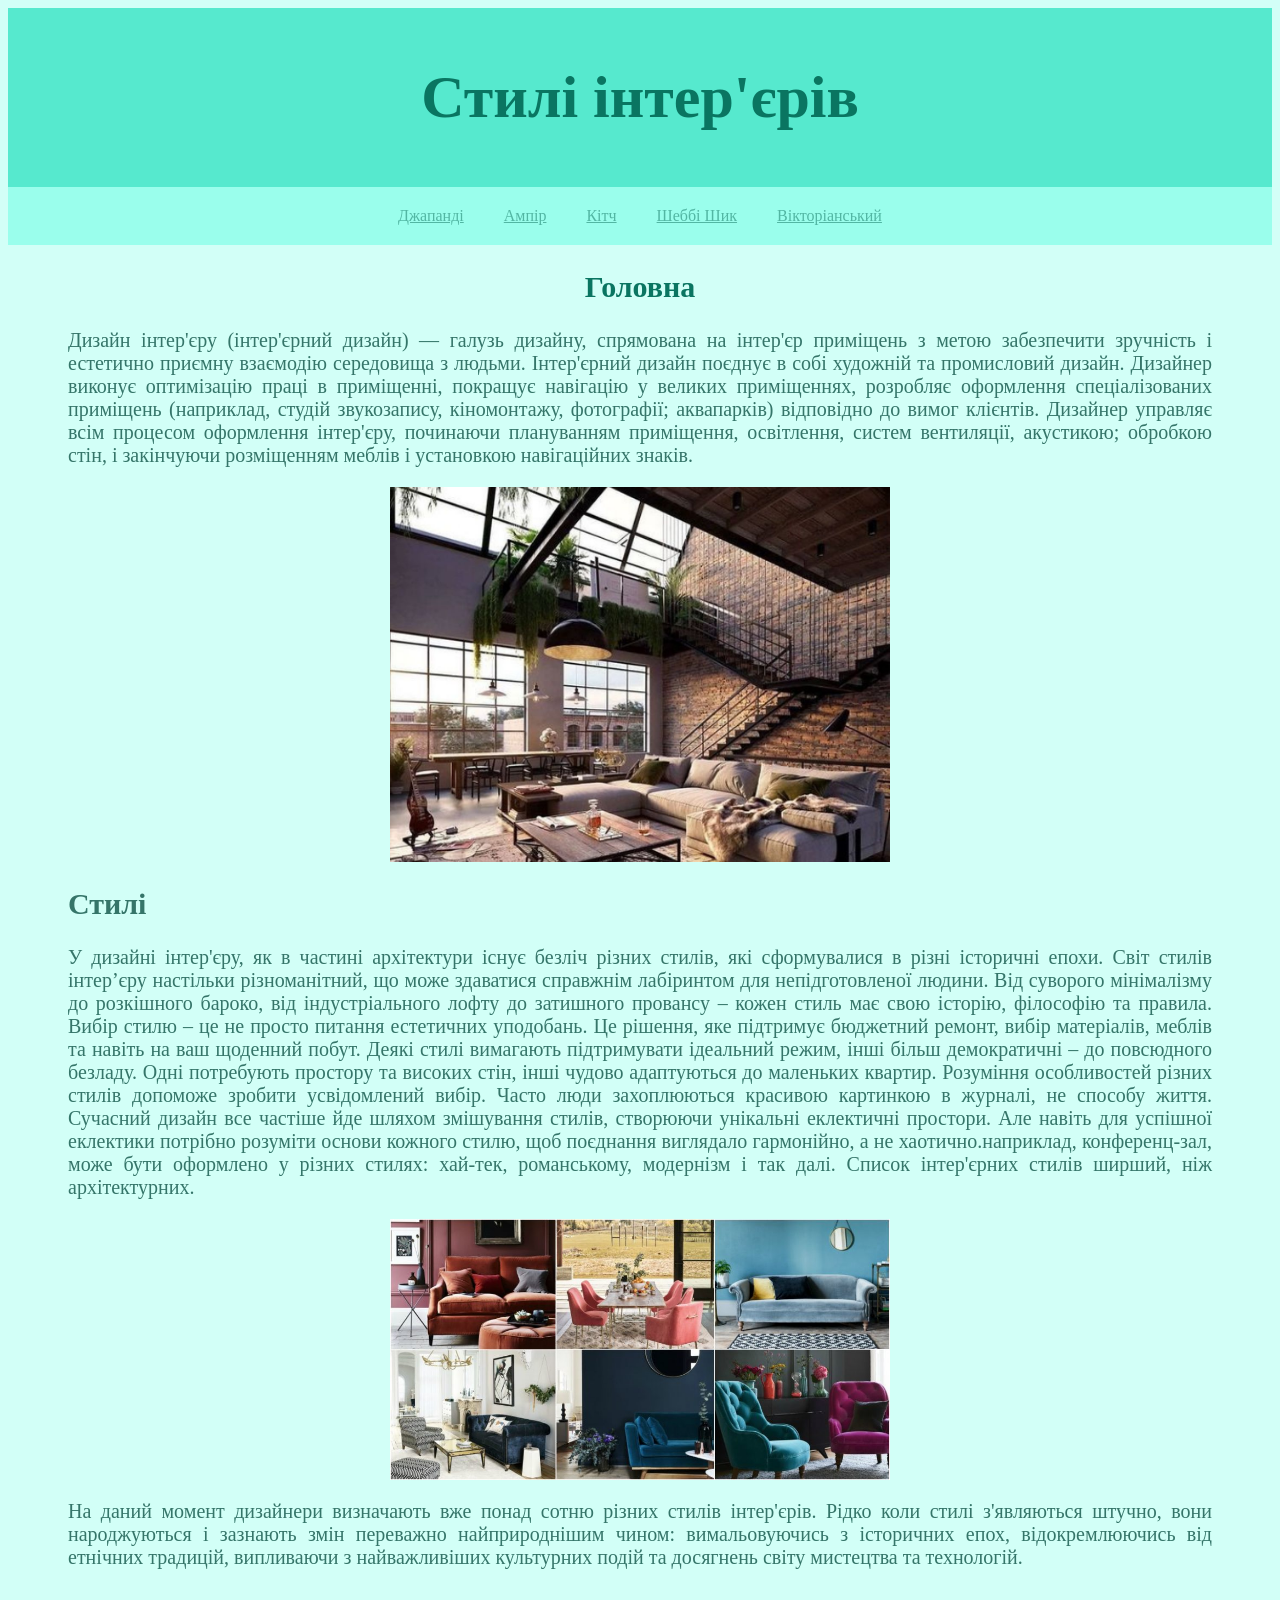
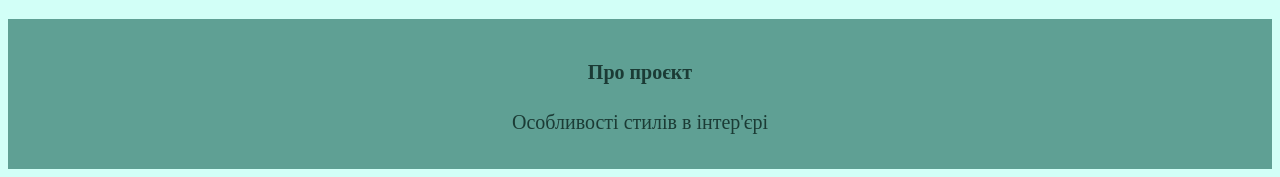
<file: index.html>
<!DOCTYPE html>
<html lang="uk">
<head>
    <meta charset="UTF-8">
    <meta name="viewport" content="width=device-width, initial-scale=1.0">
    <title>Стилі інтер'єрів</title>
    <link rel="stylesheet" href="style.css">
</head>
<body>
    <header>
        <h1>Стилі інтер'єрів</h1>
    </header>
    <nav>
        <ul>
            <li><a href="japandi.html">Джапанді</a></li>
            <li><a href="empire.html">Ампір</a></li>
            <li><a href="kitsch.html">Кітч</a></li>
            <li><a href="shabby chic.html">Шеббі Шик</a></li>
            <li><a href="victorian.html">Вікторіанський</a></li>
    </ul>            
    </nav>
    <main>
    <section>
           <h1>Головна</h1>
           <p>Дизайн інтер'єру (інтер'єрний дизайн) — галузь дизайну, спрямована на інтер'єр приміщень з метою забезпечити зручність і естетично приємну 
            взаємодію середовища з людьми. Інтер'єрний дизайн поєднує в собі художній та промисловий дизайн. Дизайнер виконує оптимізацію праці в приміщенні, 
            покращує навігацію у великих приміщеннях, розробляє оформлення спеціалізованих приміщень (наприклад, студій звукозапису, кіномонтажу, фотографії; 
            аквапарків) відповідно до вимог клієнтів. Дизайнер управляє всім процесом оформлення інтер'єру, починаючи плануванням приміщення, освітлення, систем 
            вентиляції, акустикою; обробкою стін, і закінчуючи розміщенням меблів і установкою навігаційних знаків.</p>
            <img src="images/Інтер'єр 2.jpg"> 
            <h2>Стилі</h2>
            <p>У дизайні інтер'єру, як в частині архітектури існує безліч різних стилів, які сформувалися в різні історичні епохи. 
            Світ стилів інтер’єру настільки різноманітний, що може здаватися справжнім лабіринтом для непідготовленої людини. Від суворого мінімалізму 
            до розкішного бароко, від індустріального лофту до затишного провансу – кожен стиль має свою історію, філософію та правила. Вибір стилю – це не просто 
            питання естетичних уподобань. Це рішення, яке підтримує бюджетний ремонт, вибір матеріалів, меблів та навіть на ваш щоденний побут. Деякі стилі вимагають 
            підтримувати ідеальний режим, інші більш демократичні – до повсюдного безладу. Одні потребують простору та високих стін, інші чудово адаптуються до маленьких 
            квартир. Розуміння особливостей різних стилів допоможе зробити усвідомлений вибір. Часто люди захоплюються красивою картинкою в журналі, не способу життя. 
            Сучасний дизайн все частіше йде шляхом змішування стилів, створюючи унікальні еклектичні простори. Але навіть для успішної еклектики потрібно розуміти основи кожного стилю, 
            щоб поєднання виглядало гармонійно, а не хаотично.наприклад, конференц-зал, може бути оформлено у різних стилях: хай-тек, романському, модернізм і так далі. Список інтер'єрних стилів ширший, ніж архітектурних.</p>
            <img src="images/Інтер'єр 1.jpg"> 
            <p>На даний момент дизайнери визначають вже понад сотню різних стилів інтер'єрів. Рідко коли стилі з'являються штучно, вони народжуються 
            і зазнають змін переважно найприроднішим чином: вимальовуючись з історичних епох, відокремлюючись від етнічних традицій, випливаючи з 
            найважливіших культурних подій та досягнень світу мистецтва та технологій.</p>         
        </section>           
    </main>
    <footer>
            <h4>Про проєкт</h4>
            <p>Особливості стилів в інтер'єрі</p>
    </footer>
</body>
</html>
</file>
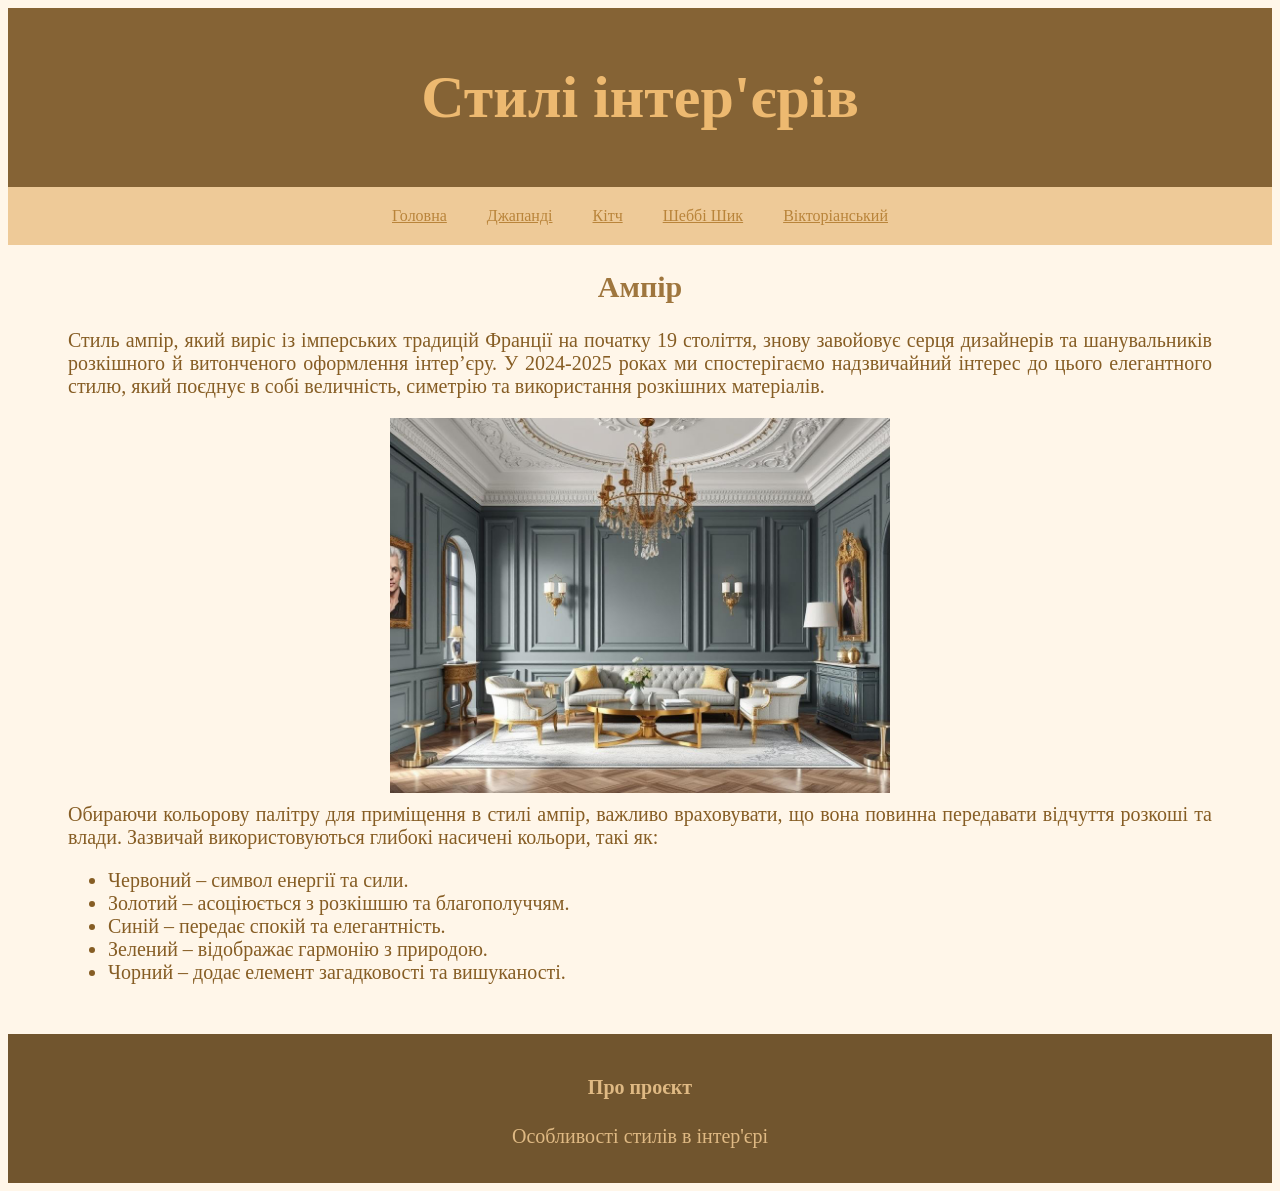
<file: empire.html>
<!DOCTYPE html>
<html lang="uk">
<head>
    <meta charset="UTF-8">
    <meta name="viewport" content="width=device-width, initial-scale=1.0">
    <title>Стилі інтер'єрів</title>
    <link rel="stylesheet" href="style.css">
</head>
<body class="page-empire">
    <header class="page-empire">
        <h1 class="page-empire">Стилі інтер'єрів</h1>
    </header>
    <nav class="page-empire">
        <ul class="page-empire">
            <li><a href="index.html" class="page-empire">Головна</a></li>
            <li><a href="japandi.html" class="page-empire">Джапанді</a></li>
            <li><a href="kitsch.html" class="page-empire">Кітч</a></li>
            <li><a href="shabby chic.html" class="page-empire">Шеббі Шик</a></li>
            <li><a href="victorian.html" class="page-empire">Вікторіанський</a></li>
    </ul>            
    </nav>
    <main>
        <section class="page-empire">
           <h1>Ампір</h1>
           <p>Стиль ампір, який виріс із імперських традицій Франції на початку 19 століття, 
            знову завойовує серця дизайнерів та шанувальників розкішного й витонченого оформлення інтер’єру. 
            У 2024-2025 роках ми спостерігаємо надзвичайний інтерес до цього елегантного стилю, який поєднує в собі величність, 
            симетрію та використання розкішних матеріалів.</p>
            <img src="images/Інтер'єр 4.jpg"
            <p>Обираючи кольорову палітру для приміщення в стилі ампір, важливо враховувати, що вона повинна передавати відчуття 
            розкоші та влади. Зазвичай використовуються глибокі насичені кольори, такі як:</p>
            <ul>
                <li>Червоний – символ енергії та сили.</li>
                <li>Золотий – асоціюється з розкішшю та благополуччям.</li>
                <li>Синій – передає спокій та елегантність.</li>
                <li>Зелений – відображає гармонію з природою.</li>
                <li>Чорний – додає елемент загадковості та вишуканості.</li>
            </ul>           
        </section>
    </main>
    <footer class="page-empire">
            <h4>Про проєкт</h4>
            <p>Особливості стилів в інтер'єрі</p>
    </footer>
</body>
</html>
</file>
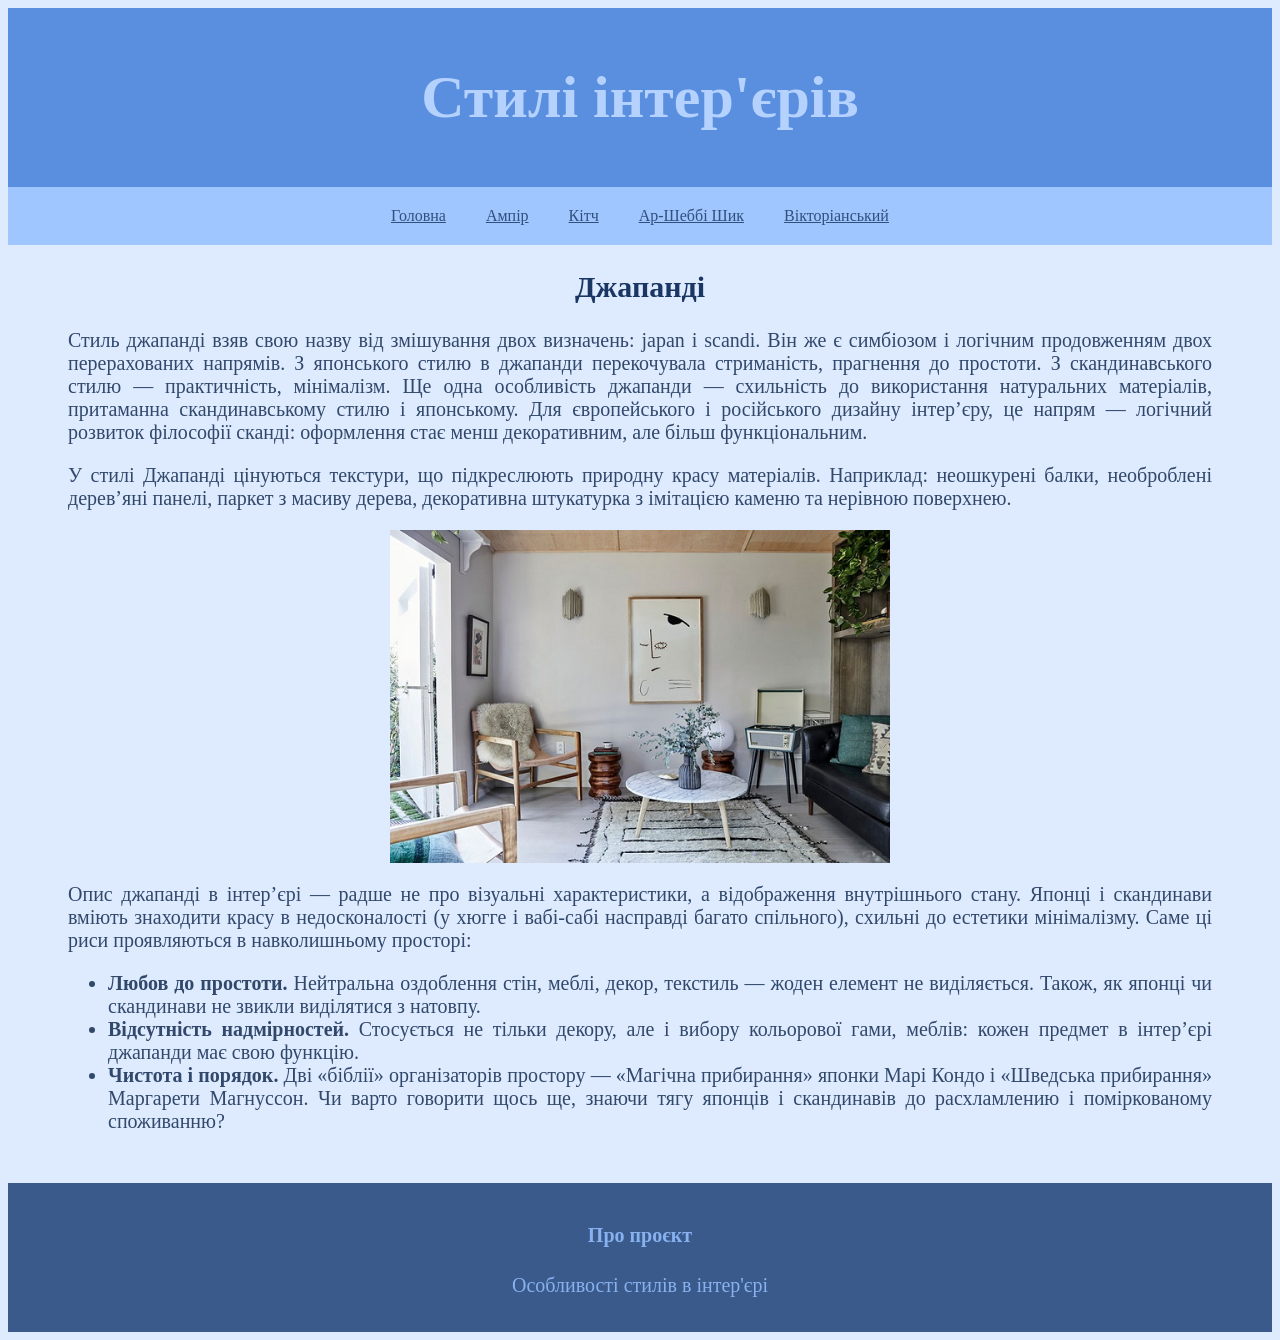
<file: japandi.html>
<!DOCTYPE html>
<html lang="uk">
<head>
    <meta charset="UTF-8">
    <meta name="viewport" content="width=device-width, initial-scale=1.0">
    <title>Стилі інтер'єрів</title>
    <link rel="stylesheet" href="style.css">
</head>
<body class="page-japandi">
    <header class="page-japandi">
        <h1 class="page-japandi">Стилі інтер'єрів</h1>
    </header>
    <nav class="page-japandi">
        <ul class="page-japandi">
            <li><a href="index.html" class="page-japandi">Головна</a></li>
            <li><a href="empire.html" class="page-japandi">Ампір</a></li>
            <li><a href="kitsch.html" class="page-japandi">Кітч</a></li>
            <li><a href="shabby chic.html" class="page-japandi">Ар-Шеббі Шик</a></li>
            <li><a href="victorian.html" class="page-japandi">Вікторіанський</a></li>
    </ul>            
    </nav>
    <main>
    <section class="page-japandi">
           <h1>Джапанді</h1>
           <p>Стиль джапанді взяв свою назву від змішування двох визначень: japan і scandi. Він же є симбіозом і логічним продовженням двох перерахованих напрямів.
            З японського стилю в джапанди перекочувала стриманість, прагнення до простоти. З скандинавського стилю — практичність, мінімалізм. Ще одна особливість джапанди — 
            схильність до використання натуральних матеріалів, притаманна скандинавському стилю і японському.
            Для європейського і російського дизайну інтер’єру, це напрям — логічний розвиток філософії сканді: оформлення стає менш декоративним, але більш функціональним.</p>
           <p>У стилі Джапанді цінуються текстури, що підкреслюють природну красу матеріалів. Наприклад: неошкурені балки, необроблені 
            дерев’яні панелі, паркет з масиву дерева, декоративна штукатурка з імітацією каменю та нерівною поверхнею.</p>
            <img src="images/Інтер'єр 3.jpg">
            <p>Опис джапанді в інтер’єрі — радше не про візуальні характеристики, а відображення внутрішнього стану. Японці і скандинави вміють знаходити красу в недосконалості 
            (у хюгге і вабі-сабі насправді багато спільного), схильні до естетики мінімалізму. Саме ці риси проявляються в навколишньому просторі:</p>
        <ul>
            <li><b>Любов до простоти.</b> Нейтральна оздоблення стін, меблі, декор, текстиль — жоден елемент не виділяється. Також, як японці чи скандинави не звикли виділятися з натовпу.</li>
            <li><b>Відсутність надмірностей.</b> Стосується не тільки декору, але і вибору кольорової гами, меблів: кожен предмет в інтер’єрі джапанди має свою функцію.</li>
            <li><b>Чистота і порядок.</b> Дві «біблії» організаторів простору — «Магічна прибирання» японки Марі Кондо і «Шведська прибирання» Маргарети Магнуссон. Чи варто говорити щось ще, знаючи 
            тягу японців і скандинавів до расхламлению і поміркованому споживанню?</li>
        </ul>            
    </main>
    <footer class="page-japandi">
            <h4>Про проєкт</h4>
            <p>Особливості стилів в інтер'єрі</p>
    </footer>
</body>
</html>
</file>
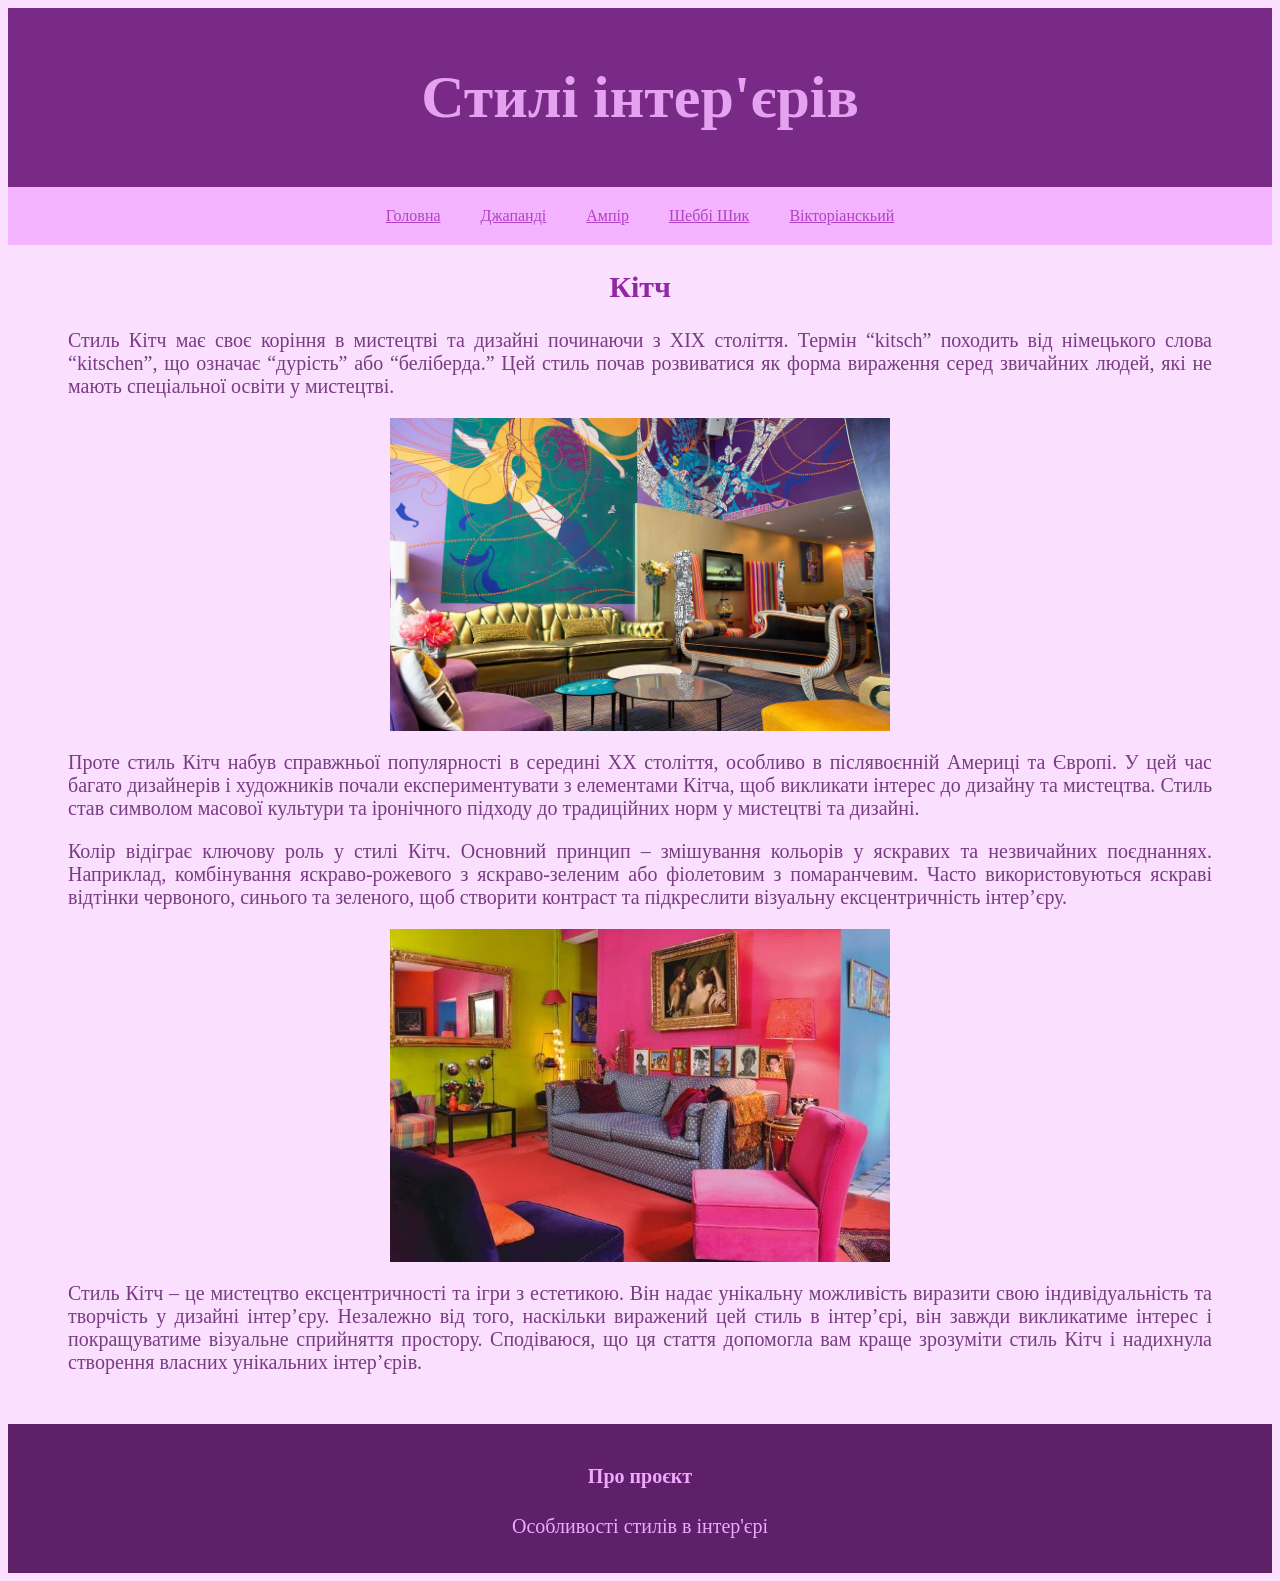
<file: kitsch.html>
<!DOCTYPE html>
<html lang="uk">
<head>
    <meta charset="UTF-8">
    <meta name="viewport" content="width=device-width, initial-scale=1.0">
    <title>Стилі інтер'єрів</title>
    <link rel="stylesheet" href="style.css">
</head>
<body class="page-kitsch">
    <header class="page-kitsch">
        <h1 class="page-kitsch">Стилі інтер'єрів</h1>
    </header>
    <nav class="page-kitsch">
        <ul class="page-kitsch">
            <li><a href="index.html" class="page-kitsch">Головна</a></li>
            <li><a href="japandi.html" class="page-kitsch">Джапанді</a></li>
            <li><a href="empire.html" class="page-kitsch">Ампір</a></li>
            <li><a href="shabby chic.html" class="page-kitsch">Шеббі Шик</a></li>
            <li><a href="victorian.html" class="page-kitsch">Вікторіанскьий</a></li>
    </ul>            
    </nav>
    <main>
        <section class="page-kitsch">
           <h1>Кітч</h1>
           <p>Стиль Кітч має своє коріння в мистецтві та дизайні починаючи з XIX століття. 
            Термін “kitsch” походить від німецького слова “kitschen”, що означає “дурість” або “беліберда.” 
            Цей стиль почав розвиватися як форма вираження серед звичайних людей, які не мають спеціальної освіти у мистецтві.</p>
            <img src="images/Інтер'єр 5.jpg">
            <p>Проте стиль Кітч набув справжньої популярності в середині XX століття, особливо в післявоєнній Америці та Європі. 
            У цей час багато дизайнерів і художників почали експериментувати з елементами Кітча, щоб викликати інтерес до дизайну та мистецтва. 
            Стиль став символом масової культури та іронічного підходу до традиційних норм у мистецтві та дизайні.</p> 
            <p>Колір відіграє ключову роль у стилі Кітч. Основний принцип – змішування кольорів у яскравих та незвичайних поєднаннях. 
            Наприклад, комбінування яскраво-рожевого з яскраво-зеленим або фіолетовим з помаранчевим. Часто використовуються яскраві відтінки 
            червоного, синього та зеленого, щоб створити контраст та підкреслити візуальну ексцентричність інтер’єру.</p>
            <img src="images/Інтер'єр 6.jpg">
            <p>Стиль Кітч – це мистецтво ексцентричності та ігри з естетикою. Він надає унікальну можливість виразити свою індивідуальність 
            та творчість у дизайні інтер’єру. Незалежно від того, наскільки виражений цей стиль в інтер’єрі, він завжди викликатиме інтерес і 
            покращуватиме візуальне сприйняття простору. Сподіваюся, що ця стаття допомогла вам краще зрозуміти стиль Кітч і надихнула створення власних унікальних інтер’єрів.</p>           
        </section>
    </main>
    <footer class="page-kitsch">
            <h4>Про проєкт</h4>
            <p>Особливості стилів в інтер'єрі</p>
    </footer>
</body>
</html>
</file>
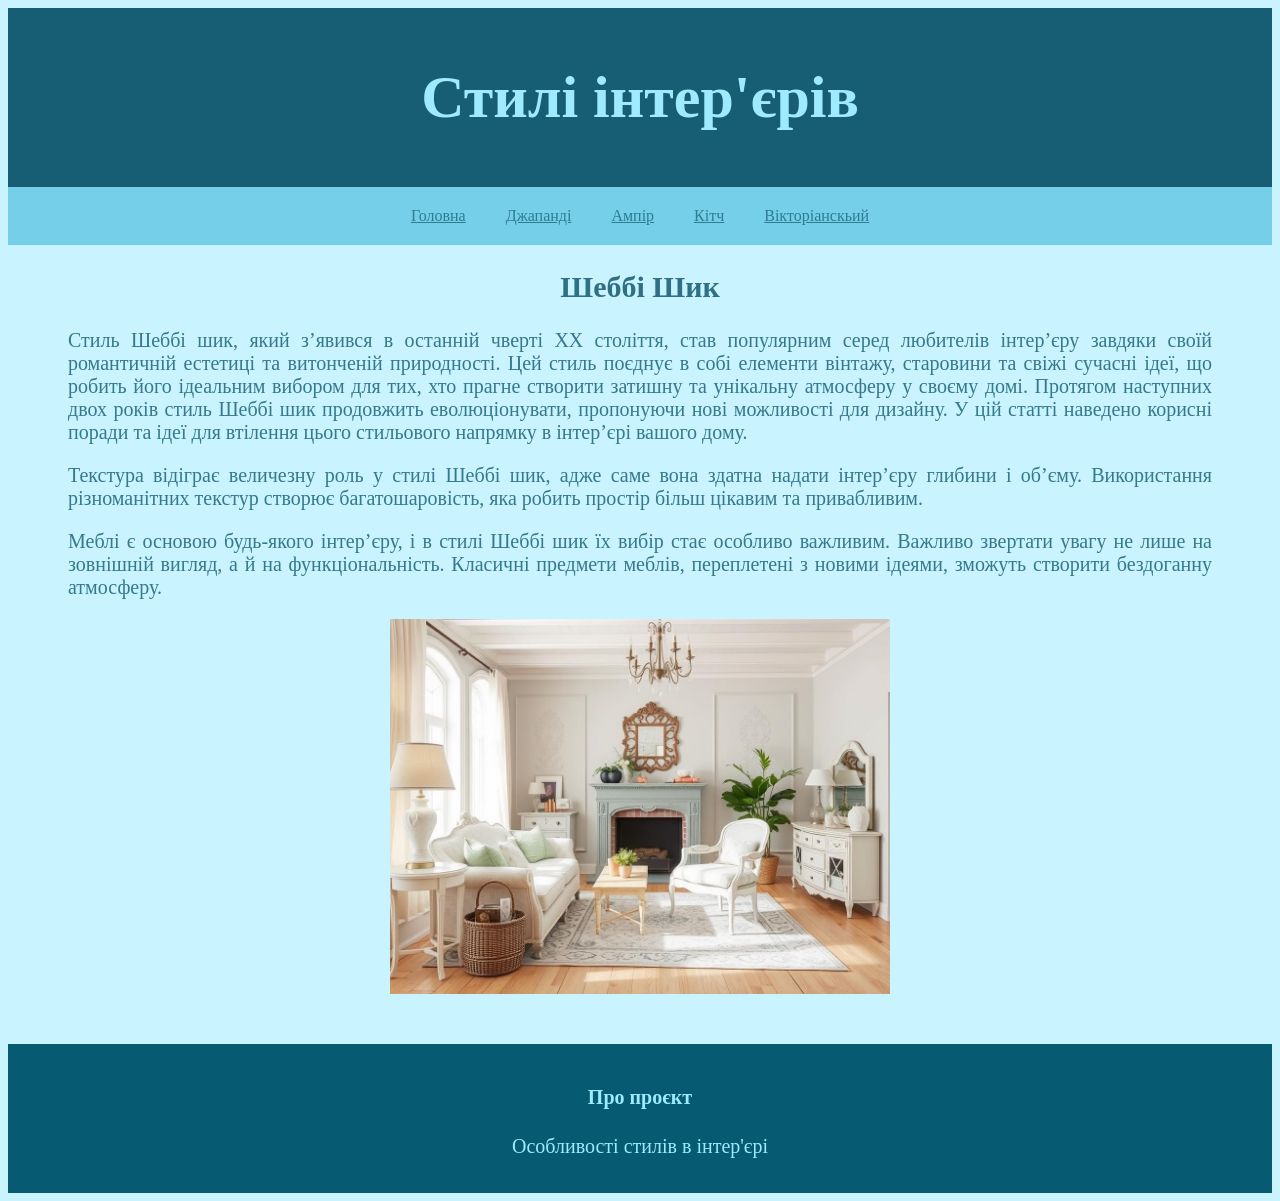
<file: shabby chic.html>
<!DOCTYPE html>
<html lang="uk">
<head>
    <meta charset="UTF-8">
    <meta name="viewport" content="width=device-width, initial-scale=1.0">
    <title>Стилі інтер'єрів</title>
    <link rel="stylesheet" href="style.css">
</head>
<body class="page-shabby">
    <header class="page-shabby">
        <h1 class="page-shabby">Стилі інтер'єрів</h1>
    </header>
    <nav class="page-shabby">
        <ul class="page-shabby">
            <li><a href="index.html" class="page-shabby">Головна</a></li>
            <li><a href="japandi.html" class="page-shabby">Джапанді</a></li>
            <li><a href="empire.html" class="page-shabby">Ампір</a></li>
            <li><a href="shabby chic.html" class="page-shabby">Кітч</a></li>
            <li><a href="victorian.html" class="page-shabby">Вікторіанскьий</a></li>
    </ul>            
    </nav>
    <main>
        <section class="page-shabby">
           <h1>Шеббі Шик</h1>    
           <p>Стиль Шеббі шик, який з’явився в останній чверті XX століття, став популярним 
            серед любителів інтер’єру завдяки своїй романтичній естетиці та витонченій природності. Цей стиль 
            поєднує в собі елементи вінтажу, старовини та свіжі сучасні ідеї, що робить його ідеальним вибором 
            для тих, хто прагне створити затишну та унікальну атмосферу у своєму домі. Протягом наступних двох 
            років стиль Шеббі шик продовжить еволюціонувати, пропонуючи нові можливості для дизайну. У цій статті 
            наведено корисні поради та ідеї для втілення цього стильового напрямку в інтер’єрі вашого дому.</p>
            <p>Текстура відіграє величезну роль у стилі Шеббі шик, адже саме вона здатна надати інтер’єру глибини 
            і об’єму. Використання різноманітних текстур створює багатошаровість, яка робить простір більш цікавим та привабливим.</p>
            <p>Меблі є основою будь-якого інтер’єру, і в стилі Шеббі шик їх вибір стає особливо важливим. Важливо звертати увагу не 
            лише на зовнішній вигляд, а й на функціональність. Класичні предмети меблів, переплетені з новими ідеями, зможуть створити бездоганну атмосферу.</p>             
        <img src="images/Інтер'єр 7.jpg"
        </section>
    </main>
    <footer class="page-shabby">
            <h4>Про проєкт</h4>
            <p>Особливості стилів в інтер'єрі</p>
    </footer>
</body>
</html>
</file>
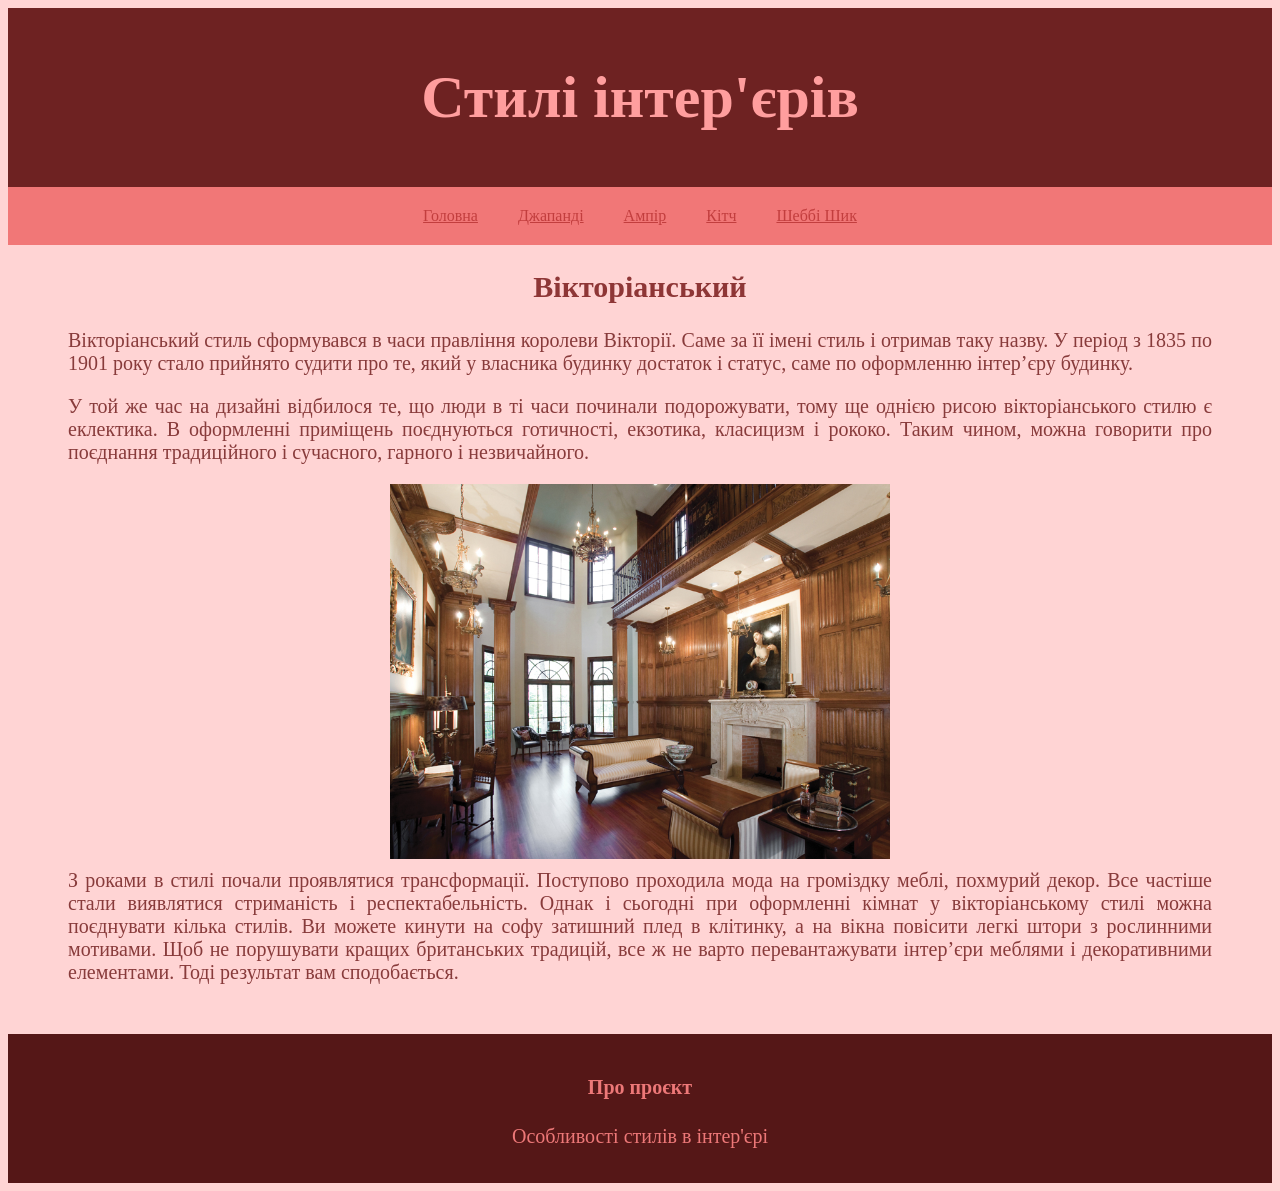
<file: victorian.html>
<!DOCTYPE html>
<html lang="uk">
<head>
    <meta charset="UTF-8">
    <meta name="viewport" content="width=device-width, initial-scale=1.0">
    <title>Стилі інтер'єрів</title>
    <link rel="stylesheet" href="style.css">
</head>
<body class="page-victorian">
    <header class="page-victorian">
        <h1 class="page-victorian">Стилі інтер'єрів</h1>
    </header>
    <nav class="page-victorian">
        <ul class="page-victorian">
            <li><a href="index.html" class="page-victorian">Головна</a></li>
            <li><a href="japandi.html" class="page-victorian">Джапанді</a></li>
            <li><a href="empire.html" class="page-victorian">Ампір</a></li>
            <li><a href="kitsch.html" class="page-victorian">Кітч</a></li>
            <li><a href="shabby chic.html" class="page-victorian">Шеббі Шик</a></li>
    </ul>            
    </nav>
    <main>
        <section class="page-victorian">
           <h1>Вікторіанський</h1>
           <p>Вікторіанський стиль сформувався в часи правління королеви Вікторії. Саме за її імені стиль і отримав таку назву. У період з 1835 по 1901 року 
            стало прийнято судити про те, який у власника будинку достаток і статус, саме по оформленню інтер’єру будинку.</p> 
            <p>У той же час на дизайні відбилося те, що люди в ті часи починали подорожувати, тому ще однією рисою вікторіанського стилю є еклектика. 
            В оформленні приміщень поєднуються готичності, екзотика, класицизм і рококо. Таким чином, можна говорити про поєднання традиційного і сучасного, гарного і незвичайного.</p>
            <img src="images/Інтер'єр 8.jfif"
            <p>З роками в стилі почали проявлятися трансформації. Поступово проходила мода на громіздку меблі, похмурий декор. Все частіше стали виявлятися стриманість і респектабельність. 
            Однак і сьогодні при оформленні кімнат у вікторіанському стилі можна поєднувати кілька стилів. Ви можете кинути на софу затишний плед в клітинку, а на вікна повісити легкі штори 
            з рослинними мотивами. Щоб не порушувати кращих британських традицій, все ж не варто перевантажувати інтер’єри меблями і декоративними елементами. Тоді результат вам сподобається.</p>            
        </section>
    </main>
    <footer class="page-victorian">
            <h4>Про проєкт</h4>
            <p>Особливості стилів в інтер'єрі</p>
    </footer>
</body>
</html>
</file>
<file: style.css>
/*Головна*/
body {
    background-color: #d2fff7;
}
header{
    background-color: #56e9ce;
    padding: 15px;
    font-size: 30px;
}
h1{
    color: #0a7561;
    text-align: center;
}
nav {
    background-color: #9afeec;
}
nav ul {
    list-style: none;
    margin: 0;
    padding: 0;
    display: flex;
    justify-content: center;
}
nav li a{
    display: block;
    color: #52b6a3;
    padding: 20px 20px;
}
nav li a:hover{
    background-color: #195f52;
}
img{
    width: 500px;
    height: auto;
    display: block;
    margin-left: auto;
    margin-right: auto;
    margin-bottom: 10px;
    margin-top: 10px;
}
section{
    display: block;
    color: #357569;
    text-align: justify;
    font-size: 20px;
    margin-left: 60px;
    margin-right: 60px;
}
footer{
    text-align: center;
    padding: 15px;
    background-color:#5fa094;
    margin-top: 50px;
    font-size: 20px;
    color: #1b3b35;
}
/*Джапанді*/
body.page-japandi{
    background-color: #deebff;
}
header.page-japandi{
    background-color: #5a8fdf;
    padding: 15px;
    font-size: 30px;
}
h1.page-japandi{
    color: #b5d2ff;
    text-align: center;
}
nav.page-japandi{
    background-color: #a0c6ff;
}
nav ul.page-japandi{
    list-style: none;
    margin: 0;
    padding: 0;
    display: flex;
    justify-content: center;
}
nav li a.page-japandi{
    display: block;
    color: #314f7c;
    padding: 20px 20px;
}
nav li a:hover.page-japandi{
    background-color: #457ed5;
}
section.page-japandi{
    display: block;
    color: #31486b;
    text-align: justify;
    font-size: 20px;
    margin-left: 60px;
    margin-right: 60px;
    h1{
        color: #1a3763;
    }
}
img.page-japandi{
    width: 500px;
    height: auto;
    display: block;
    margin-left: auto;
    margin-right: auto;
    margin-bottom: 10px;
    margin-top: 10px;
}
footer.page-japandi{
    text-align: center;
    padding: 15px;
    background-color:#395a8b;
    margin-top: 50px;
    font-size: 20px;
    color: #88b1ef;
}
/*Ампір*/
body.page-empire{
    background-color: #fff6e9;
}
header.page-empire{
    background-color: #856335;
    padding: 15px;
    font-size: 30px;
}
h1.page-empire{
    color: #edb970;
    text-align: center;
}
nav.page-empire{
    background-color: #eeca98;
}
nav ul.page-empire{
    list-style: none;
    margin: 0;
    padding: 0;
    display: flex;
    justify-content: center;
}
nav li a.page-empire{
    display: block;
    color: #b9843a;
    padding: 20px 20px;
}
nav li a:hover.page-empire{
    background-color: #5d4524;
}
section.page-empire{
    display: block;
    color: #865d24;
    text-align: justify;
    font-size: 20px;
    margin-left: 60px;
    margin-right: 60px;
    h1{
        color: #9f763e;
    }
}
img.page-empire{
    width: 500px;
    height: auto;
    display: block;
    margin-left: auto;
    margin-right: auto;
    margin-bottom: 10px;
    margin-top: 10px;
}
footer.page-empire{
    text-align: center;
    padding: 15px;
    background-color:#71552e;
    margin-top: 50px;
    font-size: 20px;
    color: #dfb983;
}
/*Кітч*/
body.page-kitsch{
    background-color: #fadfff;
}
header.page-kitsch{
    background-color: #792a87;
    padding: 15px;
    font-size: 30px;
}
h1.page-kitsch{
    color: #e4a2f0;
    text-align: center;
}
nav.page-kitsch{
    background-color: #f3b3ff;
}
nav ul.page-kitsch{
    list-style: none;
    margin: 0;
    padding: 0;
    display: flex;
    justify-content: center;
}
nav li a.page-kitsch{
    display: block;
    color: #b142c5;
    padding: 20px 20px;
}
nav li a:hover.page-kitsch{
    background-color: #4d1d55;
}
section.page-kitsch{
    display: block;
    color: #793c83;
    text-align: justify;
    font-size: 20px;
    margin-left: 60px;
    margin-right: 60px;
    h1{
        color: #9128a3;
    }
}
img.page-kitsch{
    width: 500px;
    height: auto;
    display: block;
    margin-left: auto;
    margin-right: auto;
    margin-bottom: 10px;
    margin-top: 10px;
}
footer.page-kitsch{
    text-align: center;
    padding: 15px;
    background-color:#5f206a;
    margin-top: 50px;
    font-size: 20px;
    color: #f2a7ff;
}
/*Шеббі Шик*/
body.page-shabby{
    background-color: #c8f3ff;
}
header.page-shabby{
    background-color: #175e74;
    padding: 15px;
    font-size: 30px;
}
h1.page-shabby{
    color: #9feaff;
    text-align: center;
}
nav.page-shabby{
    background-color: #75cfe8;
}
nav ul.page-shabby{
    list-style: none;
    margin: 0;
    padding: 0;
    display: flex;
    justify-content: center;
}
nav li a.page-shabby{
    display: block;
    color: #2e7c92;
    padding: 20px 20px;
}
nav li a:hover.page-shabby{
    background-color: #063542;
}
section.page-shabby{
    display: block;
    color: #35798b;
    text-align: justify;
    font-size: 20px;
    margin-left: 60px;
    margin-right: 60px;
    h1{
        color: #2f7183;
    }
}
img.page-shabby{
    width: 500px;
    height: auto;
    display: block;
    margin-left: auto;
    margin-right: auto;
    margin-bottom: 10px;
    margin-top: 10px;
}
footer.page-shabby{
    text-align: center;
    padding: 15px;
    background-color:#065a71;
    margin-top: 50px;
    font-size: 20px;
    color: #9eeaff;
}
/*Вікторіанський*/
body.page-victorian{
    background-color: #ffd4d4;
}
header.page-victorian{
    background-color: #6e2222;
    padding: 15px;
    font-size: 30px;
}
h1.page-victorian{
    color: #ff9e9e;
    text-align: center;
}
nav.page-victorian{
    background-color: #f17777;
}
nav ul.page-victorian{
    list-style: none;
    margin: 0;
    padding: 0;
    display: flex;
    justify-content: center;
}
nav li a.page-victorian{
    display: block;
    color: #c23e3e;
    padding: 20px 20px;
}
nav li a:hover.page-victorian{
    background-color: #6c0f0f;
}
section.page-victorian{
    display: block;
    color: #883b3b;
    text-align: justify;
    font-size: 20px;
    margin-left: 60px;
    margin-right: 60px;
    h1{
        color: #8e3636;
    }
}
img.page-victorian{
    width: 500px;
    height: auto;
    display: block;
    margin-left: auto;
    margin-right: auto;
    margin-bottom: 10px;
    margin-top: 10px;
}
footer.page-victorian{
    text-align: center;
    padding: 15px;
    background-color:#551717;
    margin-top: 50px;
    font-size: 20px;
    color: #ed7878;
}
</file>
